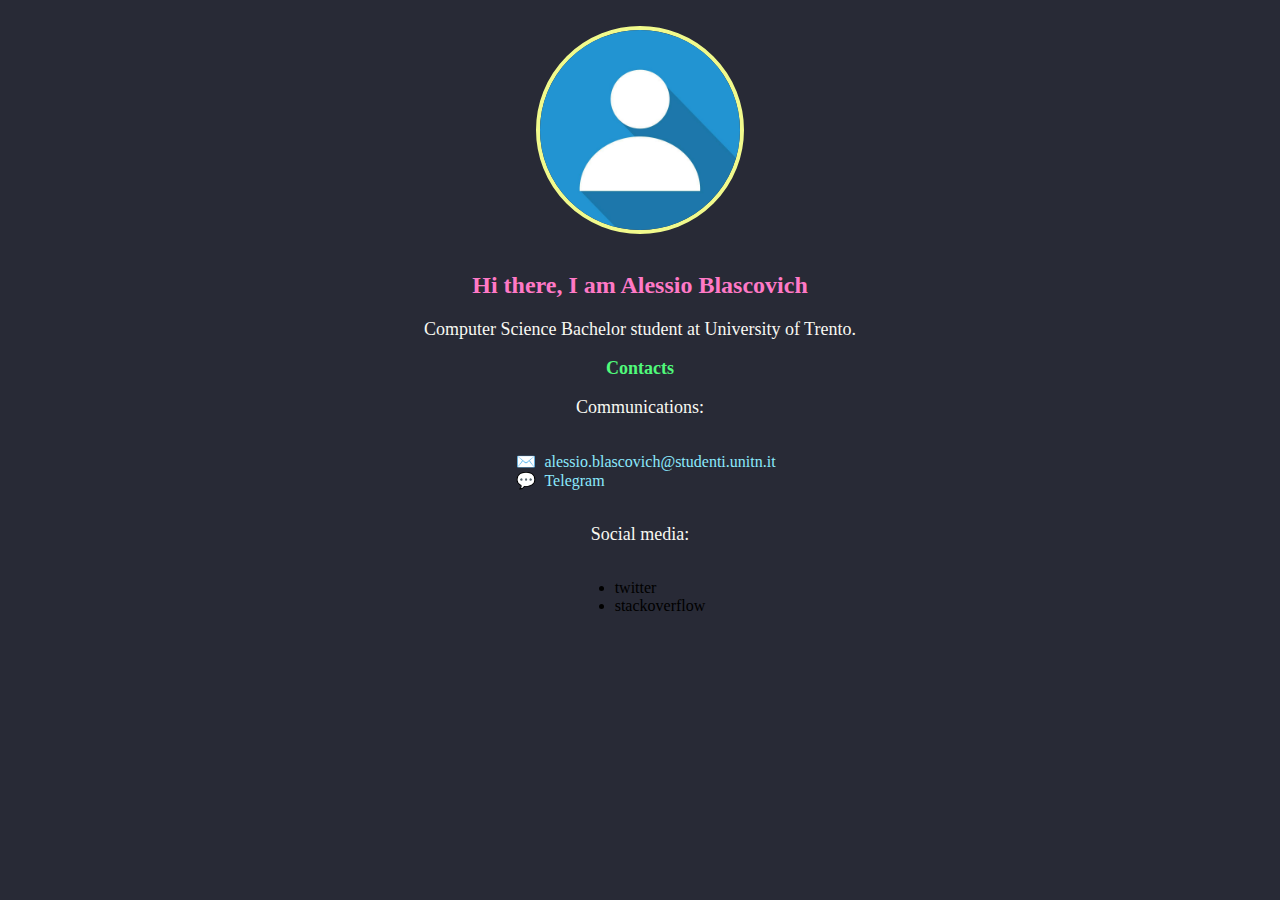
<file: index.html>
<!DOCTYPE html>
<html lang="en">
<head>
    <meta charset="UTF-8">
    <meta http-equiv="X-UA-Compatible" content="IE=edge">
    <meta name="viewport" content="width=device-width, initial-scale=1.0">
    <link rel="stylesheet" href="style.css">
    <title>Alessio Blascovich</title>
</head>
<body>
    <br>
    <img src="profile.jpg" alt="Work in progress">
    <br>
    <h2>Hi there, I am Alessio Blascovich</h2>
    <p class=""></p>
    <p>Computer Science Bachelor student at University of Trento.</p>
    <h3>Contacts</h3>
    <p>Communications:</p>
    <div>
        <ul>
            <li id="email"><a href="mailto:alessio.blascovich@studenti.unitn.it">alessio.blascovich@studenti.unitn.it</a></li>
            <li id="telegram"> <a href="https://t.me/alessio_blascovich">Telegram</a> </li>
        </ul>
    </div>
    <p>Social media:</p>
    <div>
        <ul>
            <li>twitter</li>
            <li>stackoverflow</li>
        </ul>
    </div>
</body>
</html>
</file>
<file: style.css>
body {
    background-color: #282a36;
}

img {
    color: #f8f8f2;
    border: #f1fa8c;
    border-style: solid;
    border-width: 4px;
    border-radius: 50%;
    height: 200px;
    width: 200px;
    display: block;
    margin-left: auto;
    margin-right: auto;
}

h2 {
    color: #ff79c6;
    font-family: 'Georgia';
    font-size: x-large;
    text-align: center;
}

h3 {
    color: #50fa7b;
    font-family: 'Georgia';
    font-size: large;
    text-align: center;
}

p {
    color: #f8f8f2;
    font-family: 'Georgia';
    font-size: large;
    text-align: center;
}

a {
    color: #8be9fd;
    text-decoration: none;
}

div {
    text-align: center;
}


ul {
    display: inline-block;
    text-align: left;
}

#email {
    list-style-type: '✉️  ';
}

#telegram {
    list-style-type: '💬  ';
}
</file>
